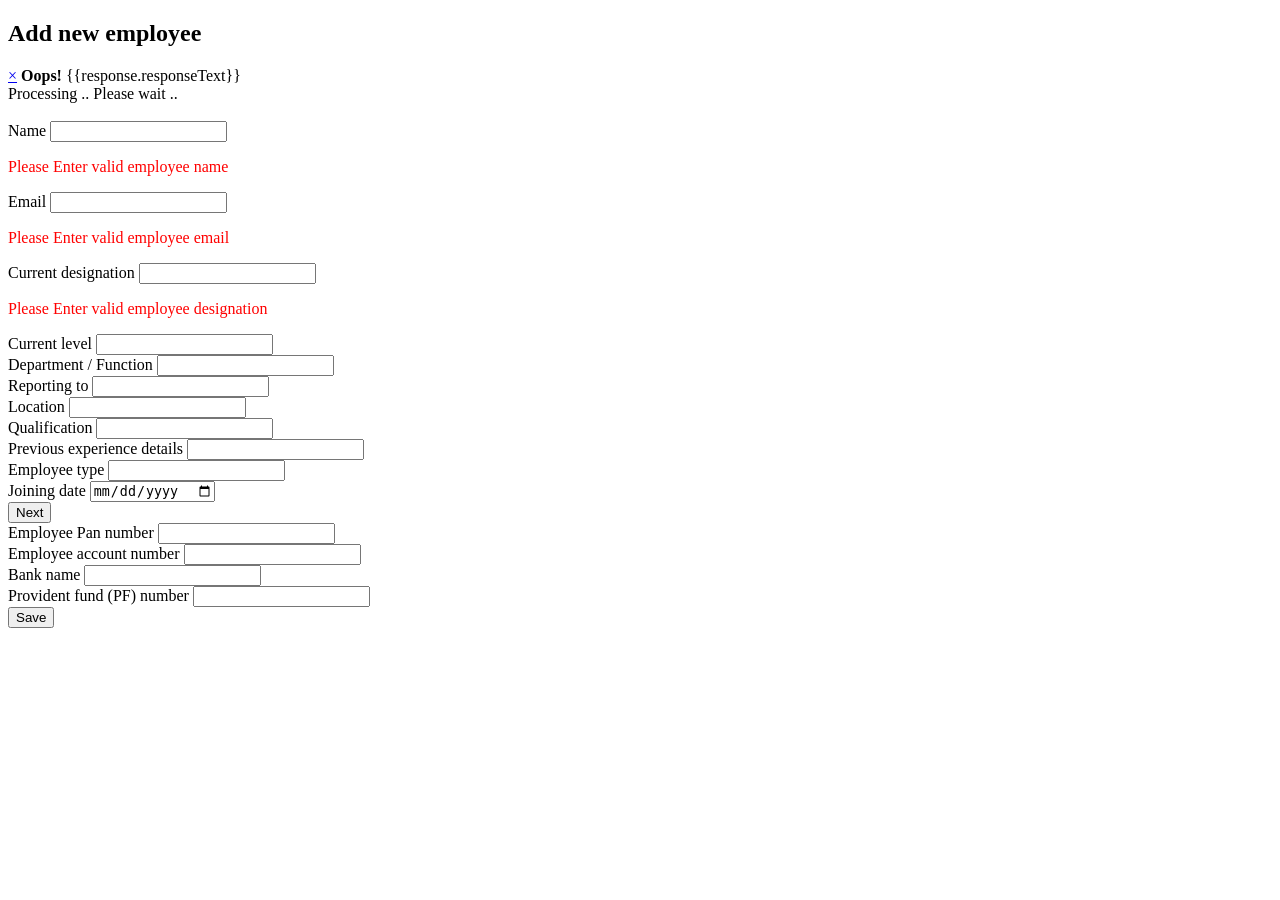
<file: add_employee.html>
<!doctype html>
<html>


<body>

    <div class="container">


        <div class="row">
            <div class="col-sm-6 col-sm-offset-3 ">
                <h2 class="pghdgs">Add new employee</h2>
            </div>
        </div>

        <div class="row" ng-cloak>
            <div class="col-sm-6 col-sm-offset-3 ">
                <div class="alert alert-danger" ng-show="response.responseText != 'OK' && response.responseText != null">
                    <a href="#" class="close" data-dismiss="alert">&times;</a>
                    <strong>Oops!</strong> {{response.responseText}}
                </div>
                
                <div class="alert alert-success" ng-show="showProgress">
                    Processing .. Please wait ..
                </div>
            </div>
        </div>
        

        <div class="row">
            <div class="col-sm-6 col-sm-offset-3 ">
                <br>
                <div id="page1">
                    <ng-form name="form1">
                        <!--<div class=" form-group">
                            <label for="usr">Employee number</label>
                            <input type="number" class="form-control">
                        </div>-->
                        <div class=" form-group">
                            <label for="pwd">Name</label>
                            <input type="text" name="name" class="form-control" ng-model="employee.name" ng-required="true">
                            <p style="color:red" ng-show="form1ShowErrors && form1.name.$invalid">Please Enter valid employee name</p>
                        </div>
                        <!-- <div class=" form-group">
                            <label for="pwd">Middle</label>
                            <input type="text" class="form-control">
                        </div>
                        <div class=" form-group">
                            <label for="pwd">Last Name</label>
                            <input type="text" class="form-control">
                        </div>-->
                        <div class=" form-group">
                            <label for="pwd">Email</label>
                            <input type="email" name="email" class="form-control" ng-model="employee.email" ng-required="true">
                            <p  style="color:red" ng-show="form1ShowErrors && form1.email.$invalid">Please Enter valid employee email</p>
                        </div>
                        <div class=" form-group">
                            <label for="pwd">Current designation</label>
                            <input type="text" name="designation" class="form-control" ng-model="employee.designation" ng-required="true">
                            <p style="color:red" ng-show="form1ShowErrors && form1.designation.$invalid">Please Enter valid employee designation</p>
                        </div>
                        <div class=" form-group">
                            <label for="pwd">Current level</label>
                            <input type="text" class="form-control">
                        </div>
                        <div class=" form-group">
                            <label for="pwd">Department / Function</label>
                            <input type="text" class="form-control">
                        </div>
                        <div class=" form-group">
                            <label for="pwd">Reporting to</label>
                            <input type="text" class="form-control">
                        </div>
                        <div class=" form-group">
                            <label for="pwd">Location</label>
                            <input type="text" class="form-control">
                        </div>
                        <div class=" form-group">
                            <label for="pwd">Qualification</label>
                            <input type="text" class="form-control">
                        </div>
                        <div class=" form-group">
                            <label for="pwd">Previous experience details</label>
                            <input type="text" class="form-control">
                        </div>
                        <div class=" form-group">
                            <label for="pwd">Employee type</label>
                            <input type="text" class="form-control">
                        </div>
                        <div class=" form-group">
                            <label for="usr">Joining date</label>
                            <input type="date" class="form-control">
                        </div>


                        <button type="button" class="btn btn-secondary btn-lg btn-block " ng-click="showPage2(form1.$valid)">Next</button>
                    </ng-form>
                </div>

                <div id="page2">
                    <ng-form name="form2">
                        <div class=" form-group">
                            <label for="usr">Employee Pan number</label>
                            <input type="number" class="form-control">
                        </div>
                        <div class=" form-group">
                            <label for="usr">Employee account number</label>
                            <input type="number" class="form-control">
                        </div>
                        <div class=" form-group">
                            <label for="pwd">Bank name</label>
                            <input type="text" class="form-control">
                        </div>
                        <div class=" form-group">
                            <label for="pwd">Provident fund (PF) number</label>
                            <input type="text" class="form-control">
                        </div>
                    </ng-form>

                    <button type="button" class="btn btn-secondary btn-lg btn-block" ng-click="saveEmployee(form2.$valid)">Save</button>
                </div>
            </div>
        </div>
    </div>


</html>
</file>
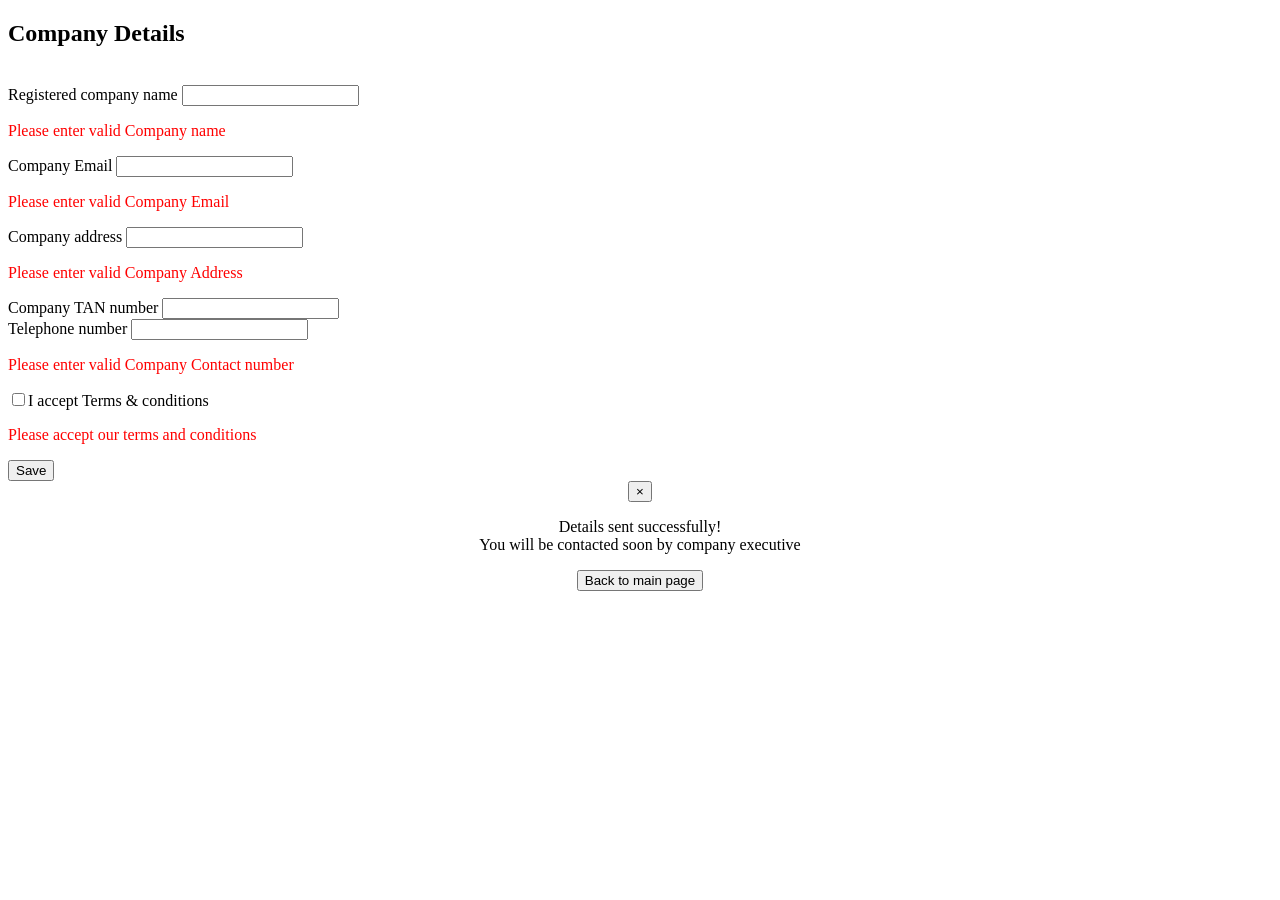
<file: company_details.html>
<!doctype html>
<html ng-controller="company">

    <div class="row">
        
        <h2 class="text-center">Company Details</h2>
        
        <br/>
        <div class="col-sm-6 col-sm-offset-3 ">

            <ng-form name="companyForm">
            <div class=" form-group">
                <label for="usr">Registered company name</label>
                <input type="text" class="form-control" name="name" ng-model="user.company.name" ng-required="true">
                <p style="color:red" ng-show="companyFormShowErros == true && companyForm.name.$invalid">Please enter valid Company name</p>
            </div>

            <div class=" form-group">
                <label for="usr">Company Email</label>
                <input type="email" class="form-control" ng-model="user.company.email" name="email">
                <p style="color:red" ng-show="companyFormShowErros == true && companyForm.email.$invalid">Please enter valid Company Email</p>
            </div>

            <div class=" form-group">
                <label for="usr">Company address</label>
                <input type="text" class="form-control" name="address"  ng-model="user.company.address" ng-required="true">
                <p style="color:red" ng-show="companyFormShowErros == true && companyForm.address.$invalid">Please enter valid Company Address</p>
            </div>

            <div class=" form-group">
                <label for="usr">Company TAN number</label>
                <input type="text" class="form-control">
            </div>

            <div class=" form-group">
                <label for="usr">Telephone number</label>
                <input type="text" class="form-control" name="phone" ng-model="user.company.phone" ng-required="true">
                <p style="color:red" ng-show="companyFormShowErros == true && companyForm.phone.$invalid">Please enter valid Company Contact number</p>
            </div>

            <div class="checkbox">
                <label>
                    <input type="checkbox" value="" name="terms" ng-model="terms" ng-required="true">I accept Terms & conditions
                </label>
                <p ng-show="companyFormShowErros == true && companyForm.terms.$invalid" style="color:red">Please accept our terms and conditions</p>
            </div>



            <!--data-toggle="modal" data-target="#myModal"-->
            <button type="button" class="btn btn-secondary btn-lg btn-block " ng-click="saveCompany(companyForm.$valid)">Save</button>
            </ng-form>
                
            <!-- Modal -->
            <div id="myModal" class="modal fade" role="dialog">
                <div class="modal-dialog ">

                    <!-- Modal content-->
                    <div class="modal-content" style="text-align: center;">
                        <div class="modal-header" style="border:none">
                            <button type="button" class="close" data-dismiss="modal">&times;</button>

                        </div>
                        <div class="modal-body">
                            <p>Details sent successfully!</br> You will be contacted soon by company executive </p>
                        </div>
                        <div class="modal-footer" style="border:none">
                            <!--<button type="button" class="btn btn-secondary btn-lg btn-block btnmod_allign" data-dismiss="modal">No</button>-->

                            <button type="button" class="btn btn-secondary btn-lg btn-block " data-dismiss="modal">Back to main page</button>
                        </div>
                    </div>

                </div>
            </div>


        </div>
    <!--</div>
    </div>-->
</div>


</html>
</file>
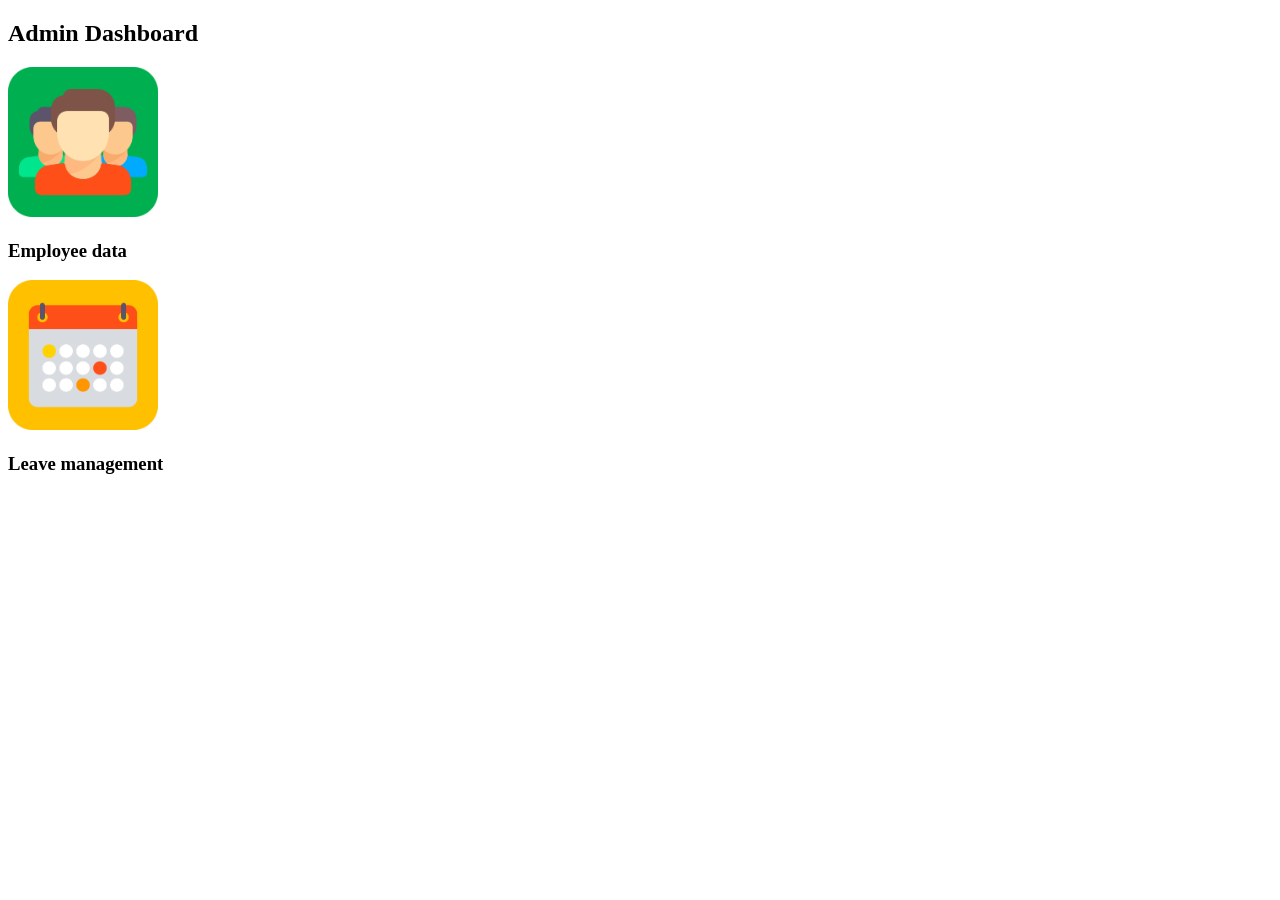
<file: dashboard.html>
<!doctype html>
<html>

    
<body>  
    
    

<div class="container">
    
    <div class="row tpband">
        
        </div>
    
    
    <div class="row">
        <div class="col-sm-6 col-sm-offset-3 ">
            <h2 class="pghdgs">Admin Dashboard</h2>
        </div>
    </div>
    

    
    <div class="row" >
        <div class="col-sm-6 col-sm-offset-3 dashimgs">
            <a href="#employees"><img src="imgs/teampic.png" alt="employee management" height=150px  ></a>
            <h3 class="txtdas"><span>Employee data</span></h3>
        </div>
        <div class="col-sm-2 dashimgs">
            <a href="#leaves"><img src="imgs/calenderpic.png" alt="employee management" height=150px  ></a>
            <h3 class="txtdas"><span>Leave management</span></h3>
        </div>
    </div>
    
</div>    

        
    
</body>


    
</html>
</file>
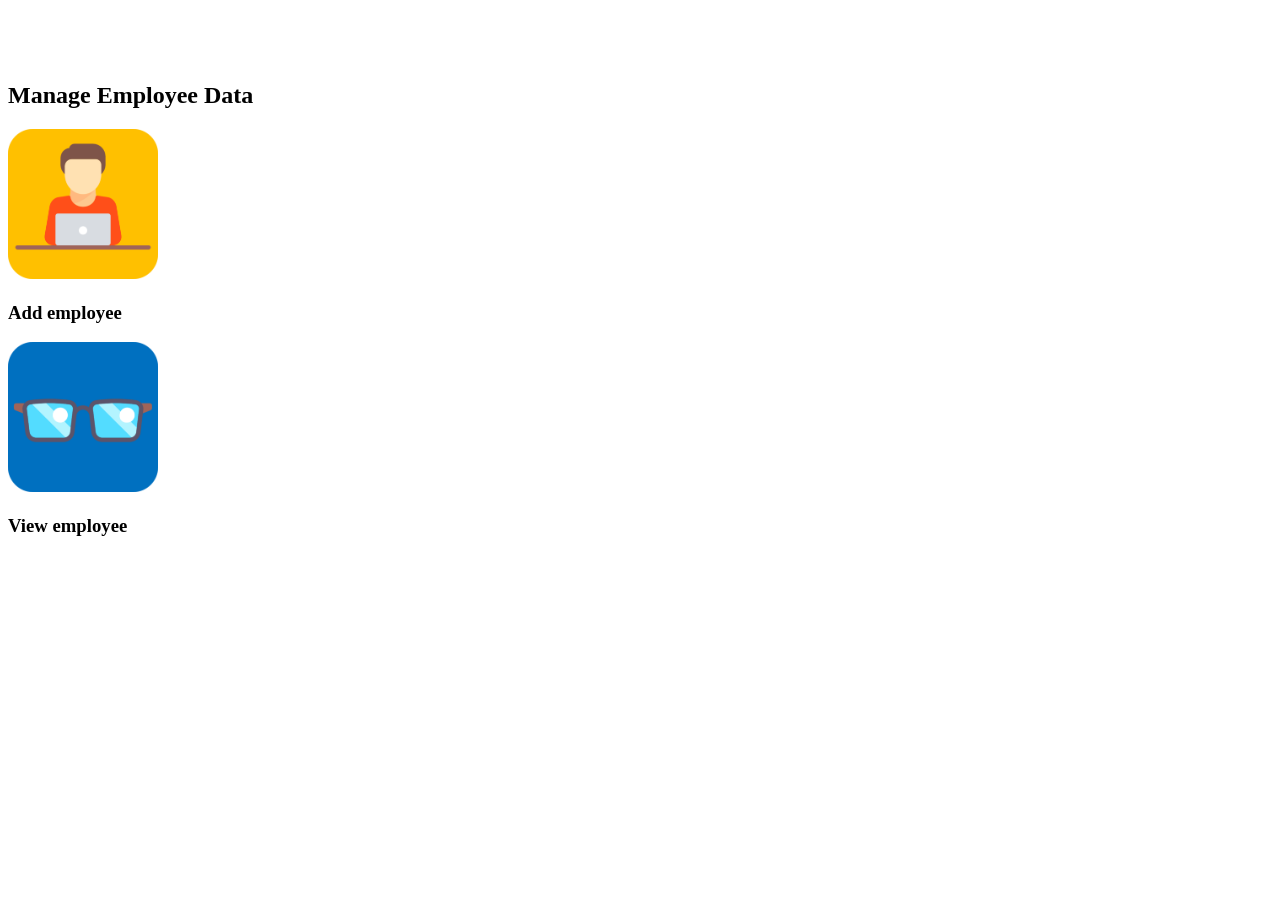
<file: dashboard_employee.html>
<!doctype html>
<html>

<body>

    <div class="container">

        <div class="row tpband">
            <div class="col-sm-6 col-sm-offset-3 ">
                <img src="imgs/left-round-512.png" alt="back" id="backbtn" width=50px style="border:thick">

            </div>
        </div>


        <div class="row">
            <div class="col-sm-6 col-sm-offset-3 ">
                <h2 class="pghdgs">Manage Employee Data</h2>
            </div>
        </div>

        <!--</div>
                
            
<div class="container">-->

        <div class="row">
            <div class="col-sm-6 col-sm-offset-3">
                <div class="row">

                    <div class="col-sm-2 dashimgs  ">
                        <a href="#addEmployee"><img src="imgs/manonlaptopic.png" alt="employee management" height=150px width=150px></a>
                        <h3 class="txtdas"><span>Add employee</span></h3>
                    </div>
                    <div class="col-sm-2 dashimgs ">
                        <a href="#viewEmployees"><img src="imgs/glasspic.png" alt="employee management" height=150px width=150px></a>
                        <h3 class="txtdas"><span>View employee</span></h3>
                    </div>

                </div>
            </div>
        </div>

    </div>


</html>
</file>
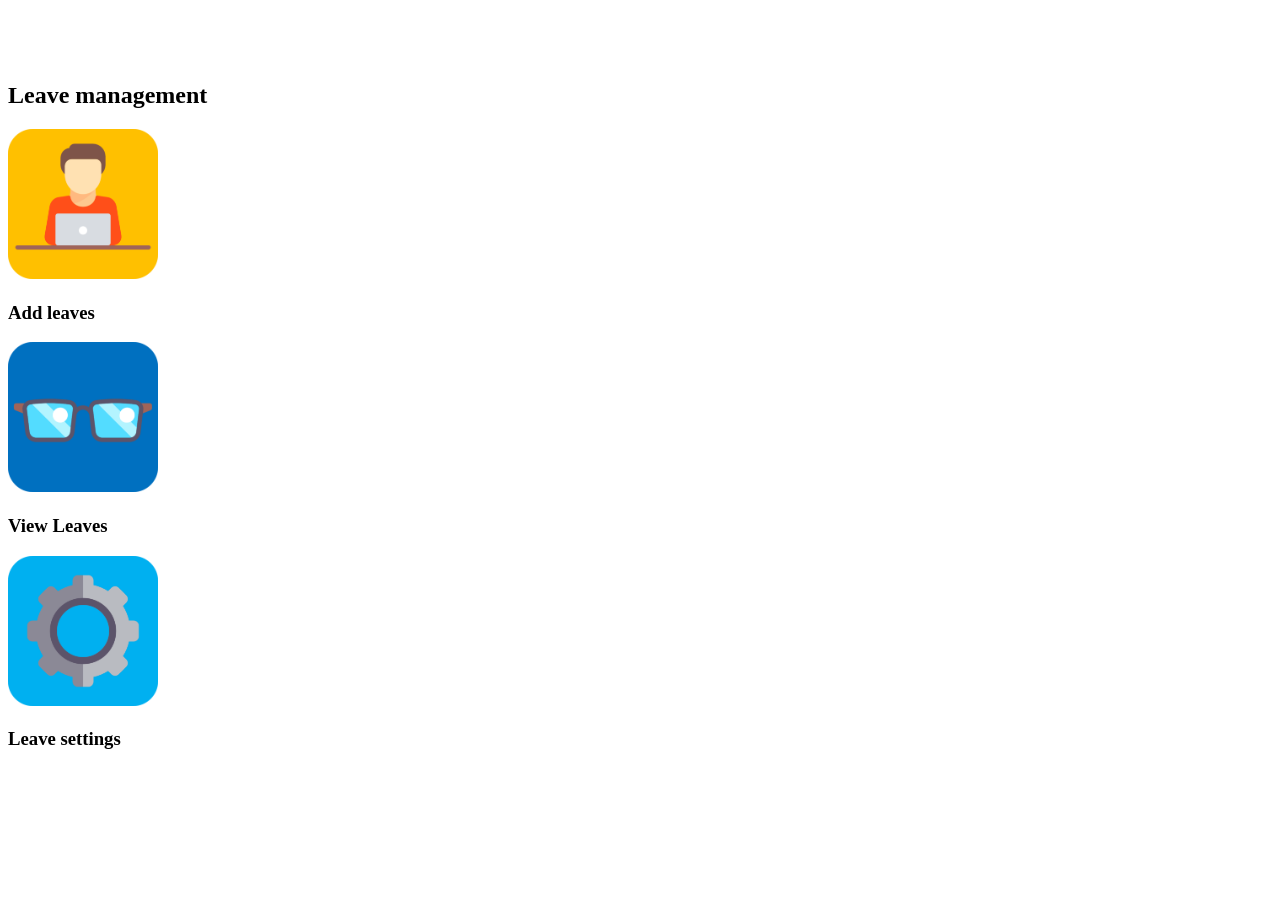
<file: dashboard_leaves.html>
<!doctype html>
<html>
<head>


    
<title>HR made easy</title>
</head>
    
<body>

<div class="container">
    
    <div class="row tpband">
     <div class="col-sm-6 col-sm-offset-3 ">
         <img src="imgs/left-round-512.png" alt="back" id="backbtn" width=50px style="border:thick">
         
     </div>
    </div>
    
    
    <div class="row">
        <div class="col-sm-6 col-sm-offset-3 ">
            <h2 class="pghdgs">Leave management</h2>
        </div>
    </div>
    
<!--</div>
                
            
<div class="container">-->
    
    <div class="row">
        <div class="col-sm-6 col-sm-offset-3" >
            <div class="row">
       
        <div class="col-sm-2 dashimgs  " >
            <a href="#applyLeave"><img src="imgs/manonlaptopic.png" alt="employee management" height=150px width=150px ></a>
            <h3 class="txtdas"><span>Add leaves</span></h3>
        </div>
        <div class="col-sm-2 dashimgs " >
            <a href="#viewLeaves"><img src="imgs/glasspic.png" alt="employee management" height=150px width=150px ></a>
            <h3 class="txtdas"><span>View Leaves</span></h3>
        </div>
        <div class="col-sm-2 dashimgs" >
            <img src="imgs/settingpic.png" alt="employee management" height=150px width=150px>
            <h3 class="txtdas"><span>Leave settings</span></h3>
        </div>
        </div>
        </div>
    </div>
    
</div>    

    
</body>


    
</html>
</file>
